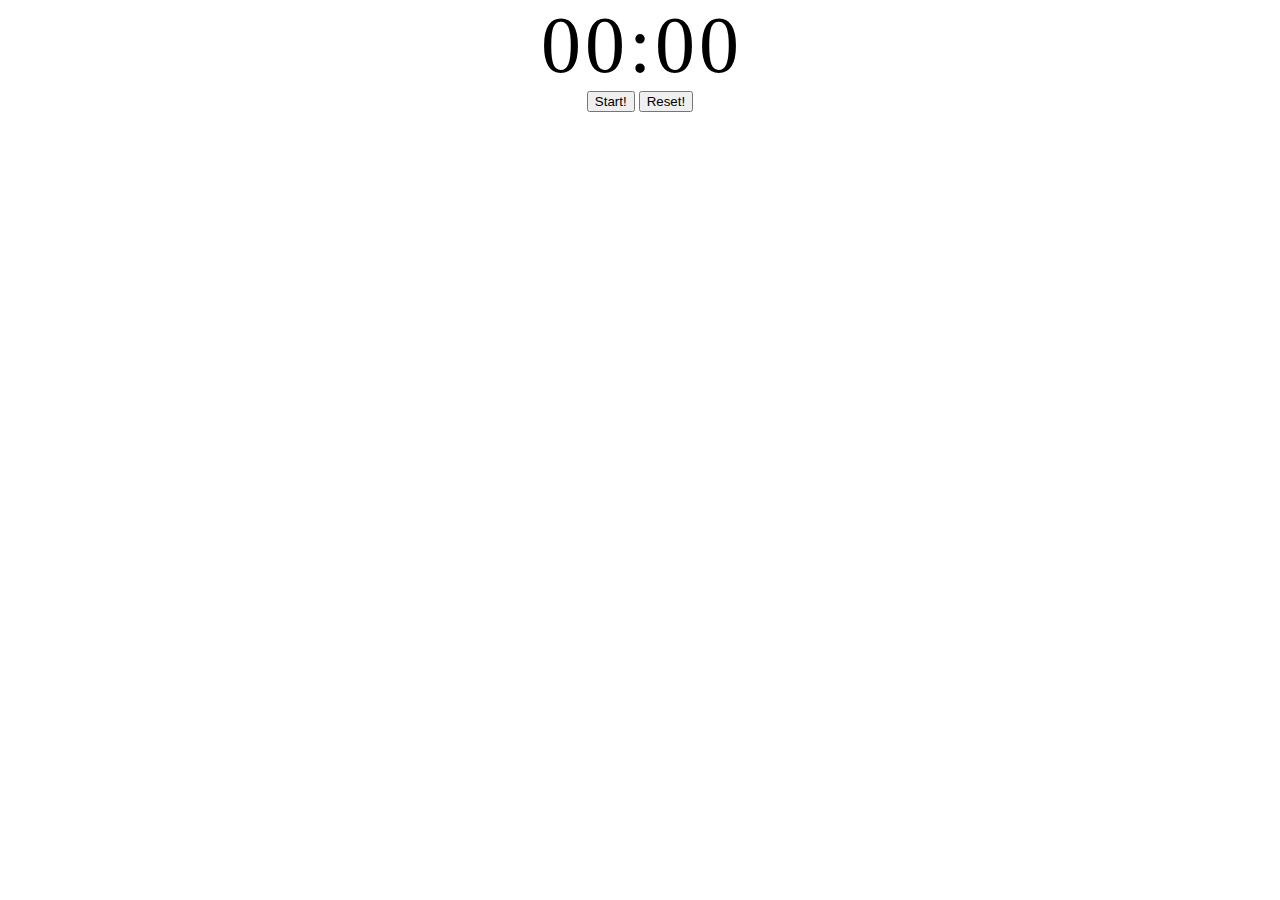
<file: stretch-assignment/digital_timer/index.html>
<!DOCTYPE html>
<html>
  <head>
    <title>DOM I</title>
    <meta charset="utf-8">
    <link rel="stylesheet" href="./styles.css">
    <script src="index.js" async></script>
  </head>
  <body>
    <div class="digits">
      <div class="digit" id="secondTens">-</div>
      <div class="digit" id="secondOnes">-</div>
      <div class="digit" id="colon">:</div>
      <div class="digit" id="msTens">-</div>
      <div class="digit" id="msHundreds">-</div>
    </div>
    <div>
    <button id="start">Start!</button>
    <button id="reset">Reset!</button>
  </div>
  </body>
</html>
</file>
<file: stretch-assignment/digital_timer/styles.css>
body {
  margin: 0;
}

.digits {
  margin: 0 auto;
  text-align: center;
}

.digit {
  display: inline-block;
  font-size: 80px;
}

.redDigit {
  color: red;
}

div{
  display: block;
  text-align: center;
  margin: 0 auto;
}
</file>
